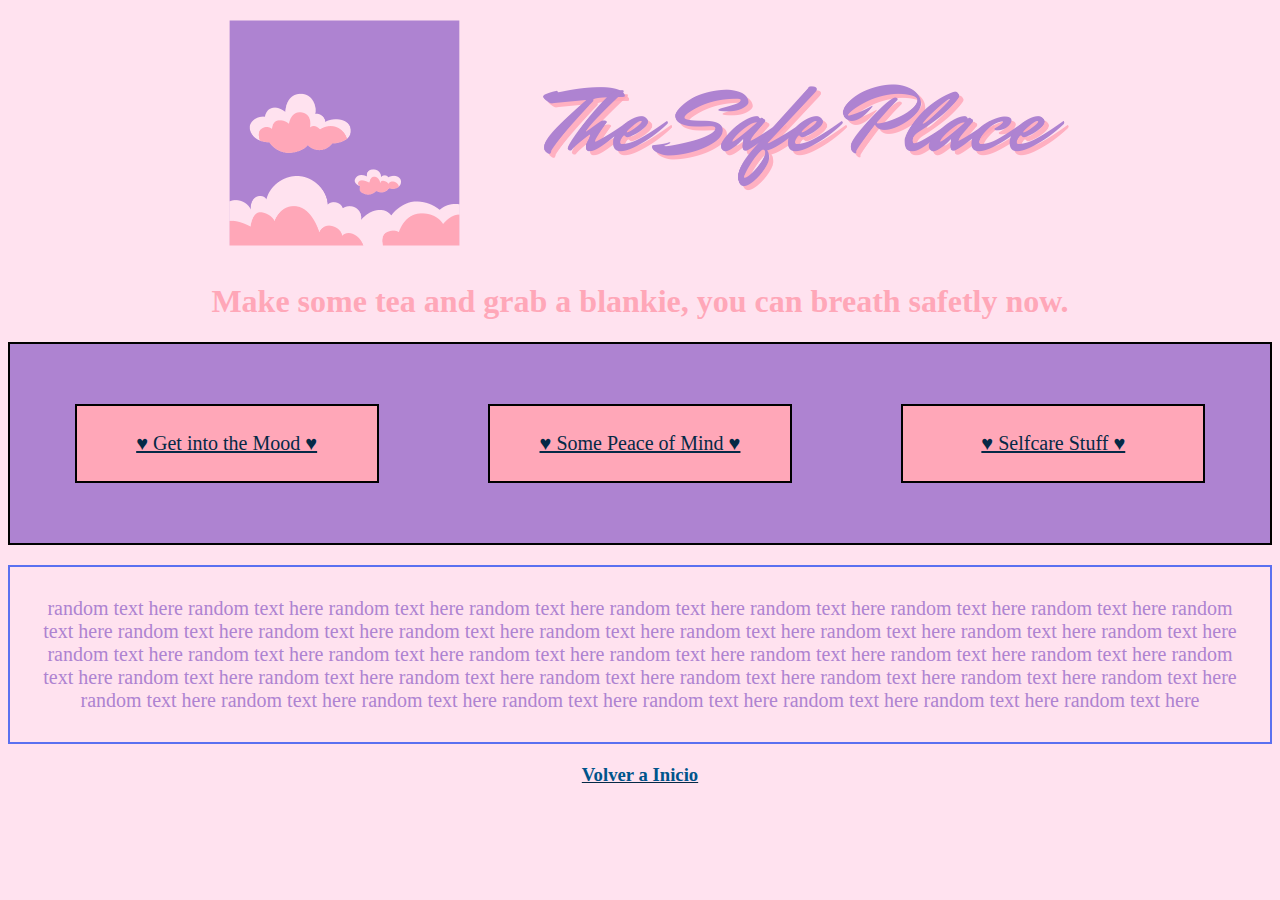
<file: index.html>
<!DOCTYPE html>
<html>
  <head>
    <link rel="stylesheet" href="styles.css" />
    <title>the safe place</title>
    <div class="logotipo">
      <img src="logo.png" width="1048" height="250"
      alt="Back to homepage">
      </div>
    <meta name="author" content="Carolinne Lovecraft" />
  </head>
  <body>
    <div>
      <h1 id="Inicio">Make some tea and grab a blankie, you can breath safetly now.</h1>
    </div>

    <div class="flex-container">
      <div><a href="music.html">♥ Get into the Mood ♥</a></div>
      <div><a href="tips.html">♥ Some Peace of Mind ♥</a></div>
      <div><a href="art.html">♥ Selfcare Stuff ♥</a></div>
    </div>

    <div>
      <p>
        random text here random text here random text here random text here
        random text here random text here random text here random text here
        random text here random text here random text here random text here
        random text here random text here random text here random text here
        random text here random text here random text here random text here
        random text here random text here random text here random text here
        random text here random text here random text here random text here
        random text here random text here random text here random text here
        random text here random text here random text here random text here
        random text here random text here random text here random text here
        random text here random text here
      </p>
    </div>

    <a href="#Inicio"><h3>Volver a Inicio</h3></a>
  </body>
</html>
</file>
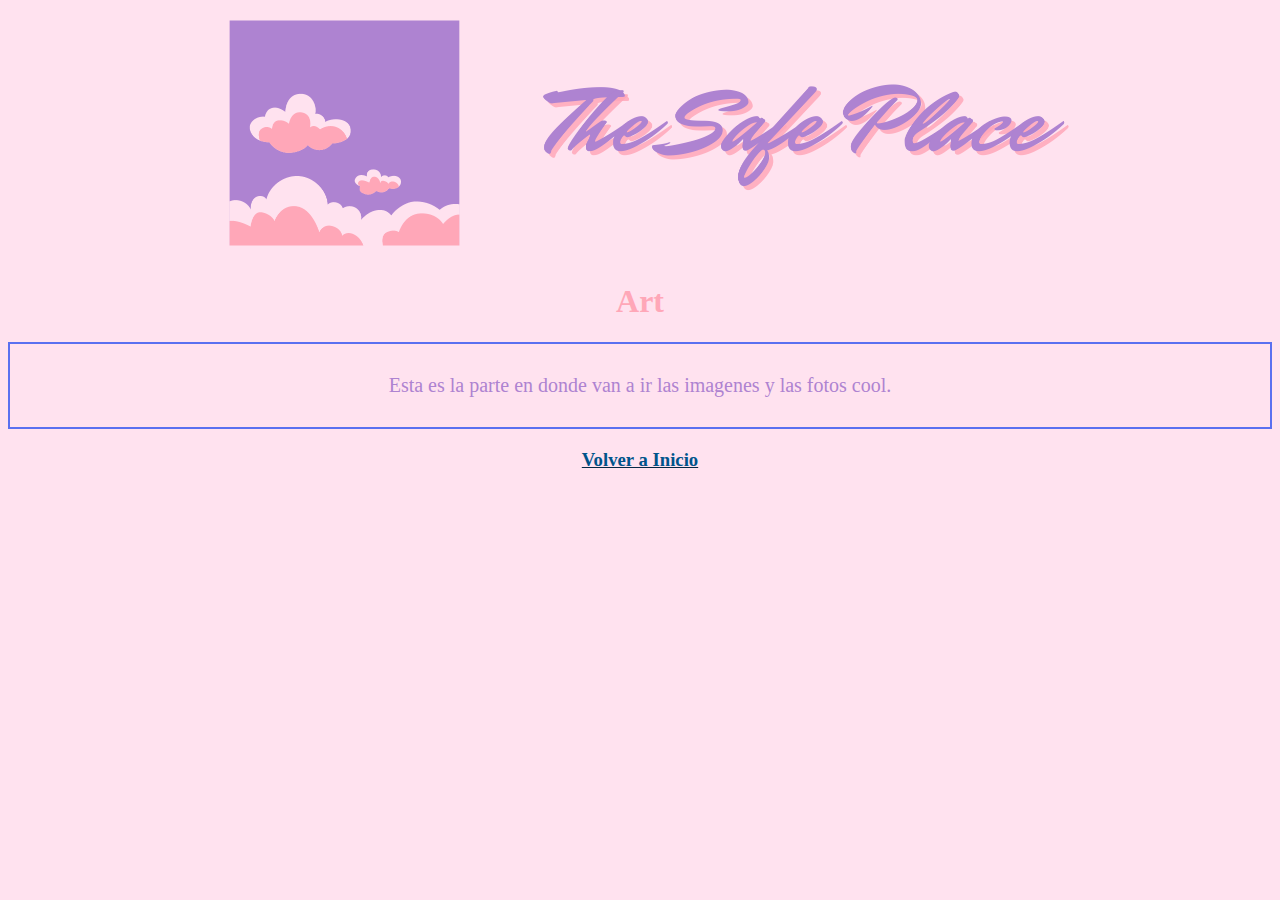
<file: art.html>
<!DOCTYPE html>
<html>
  <head>
    <link rel="stylesheet" href="styles.css" />
    <title>the safe place</title>
    <div class="logotipo">
      <img src="logo.png" width="1048" height="250"
      alt="Back to homepage">
      </div>
    <meta name="author" content="Carolinne Lovecraft" />
  </head>
  <body>
    <div class="contenedor">
      <h1>Art</h1>
      <p>Esta es la parte en donde van a ir las imagenes y las fotos cool.</p>
    </div>
    <a href="./index.html"><h3>Volver a Inicio</h3></a>
  </body>
</html>
</file>
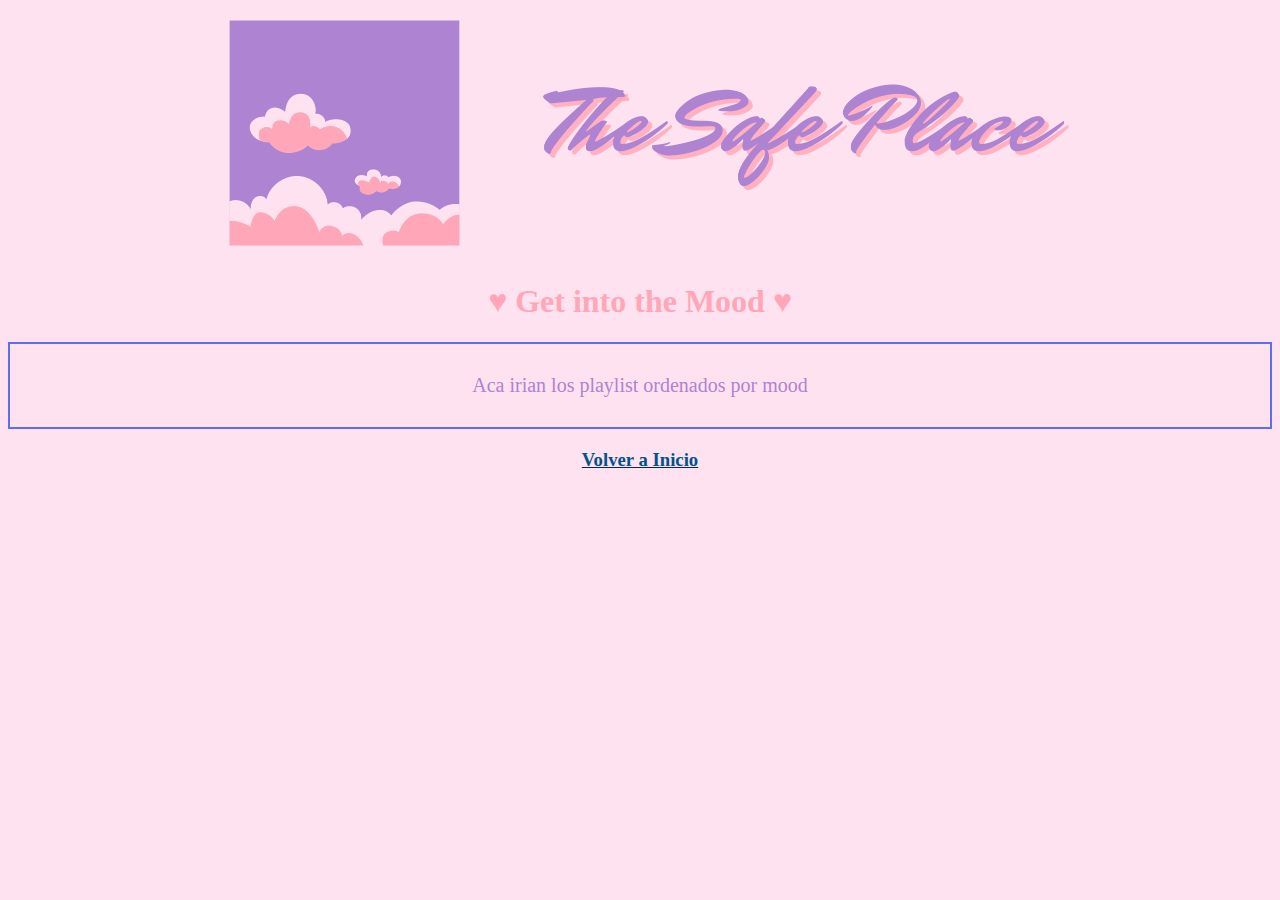
<file: music.html>
<!DOCTYPE html>
<html>
  <head>
    <link rel="stylesheet" href="styles.css" />
    <title>the safe place</title>
    <div class="logotipo">
      <img src="logo.png" width="1048" height="250"
      alt="Back to homepage">
      </div>
    <meta name="author" content="Carolinne Lovecraft" />
  </head>
  <body>
    <div class="contenedor">
      <h1> ♥ Get into the Mood ♥ </h1>
      <p>Aca irian los playlist ordenados por mood</p>
    </div>
    <a href="./index.html"><h3>Volver a Inicio</h3></a>
  </body>
</html>
</file>
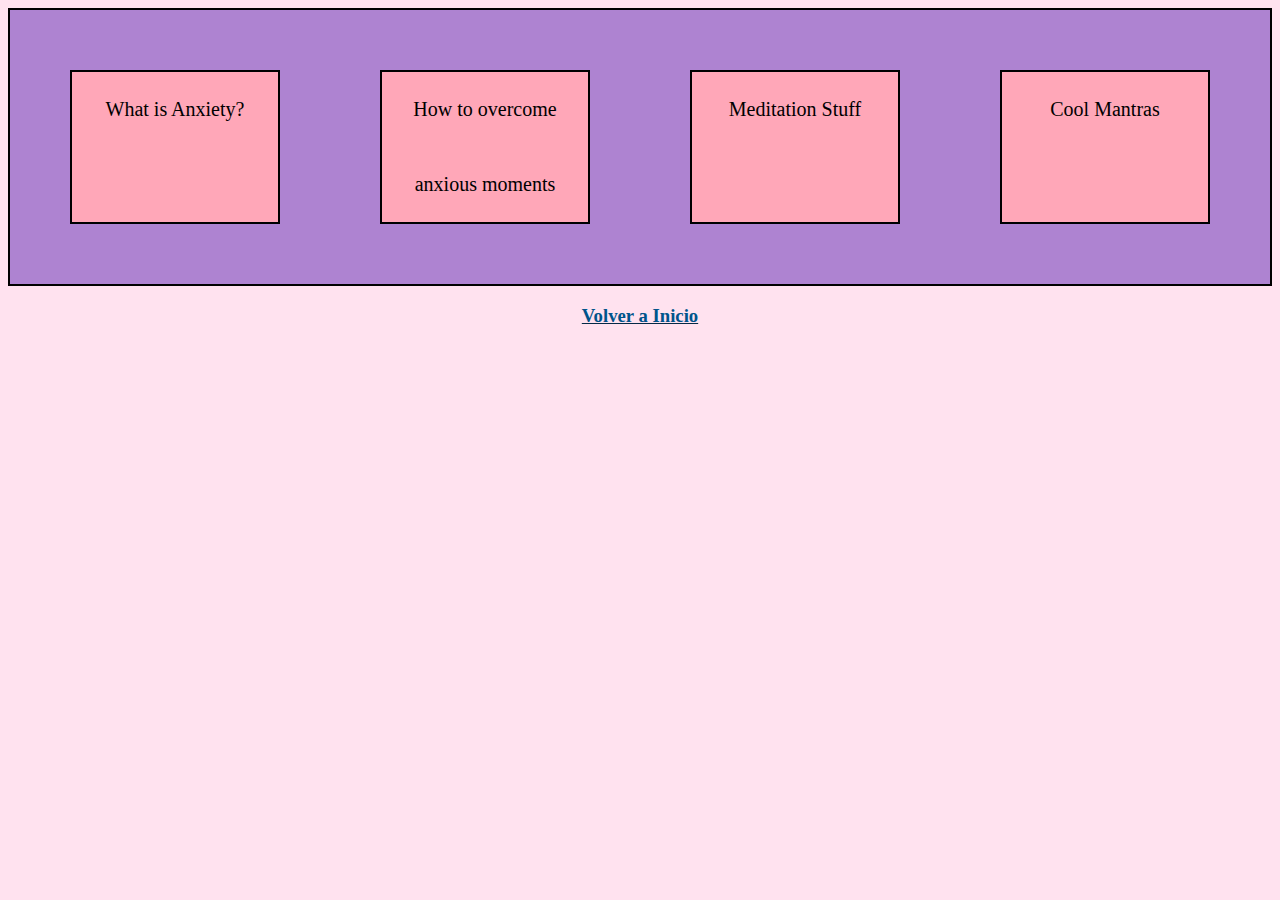
<file: tips.html>
<!DOCTYPE html>
<html>
  <head>
    <link rel="stylesheet" href="styles.css" />
    <title>the safe place</title>
    <meta charset="UTF-8" />
    <meta name="author" content="Carolinne Lovecraft" />
  </head>
  <body>
    <div class="flex-container">
      <div>What is Anxiety?</div>
      <div>How to overcome anxious moments</div>
      <div>Meditation Stuff</div>
      <div>Cool Mantras</div>
    </div>

    <a href="./index.html"><h3>Volver a Inicio</h3></a>
  </body>
</html>
</file>
<file: styles.css>
body {
  background-color: rgb(255, 226, 239);
  font-family: verdana;
}

.flex-container {
  display: flex;
  justify-content: space-around;
  background-color: rgb(174, 131, 209);
  padding: 10px;
  border: 2px solid black;
}

.logotipo {
  text-align : center;
}

.flex-container div {
  background-color: rgb(255, 167, 184);
  width: 300px;
  margin: 50px;
  text-align: center;
  line-height: 75px;
  font-size: 20px;
  font-family: verdana;
  border: 2px solid black;
}

h1 {
  color: rgb(255, 167, 184);
  text-align: center;
}

h2 {
  color: rgb(0, 84, 139);
  text-align: center;
}

h3 {
  color: rgb(0, 84, 139);
  text-align: center;
}

p {
  color: rgb(174, 131, 209);
  font-family: verdana;
  font-size: 20px;
  text-align: center;
  border: 2px solid rgb(90, 112, 240);
  padding: 30px;
}

a {
  color: rgb(5, 41, 70);
  font-family: verdana;
}
</file>
